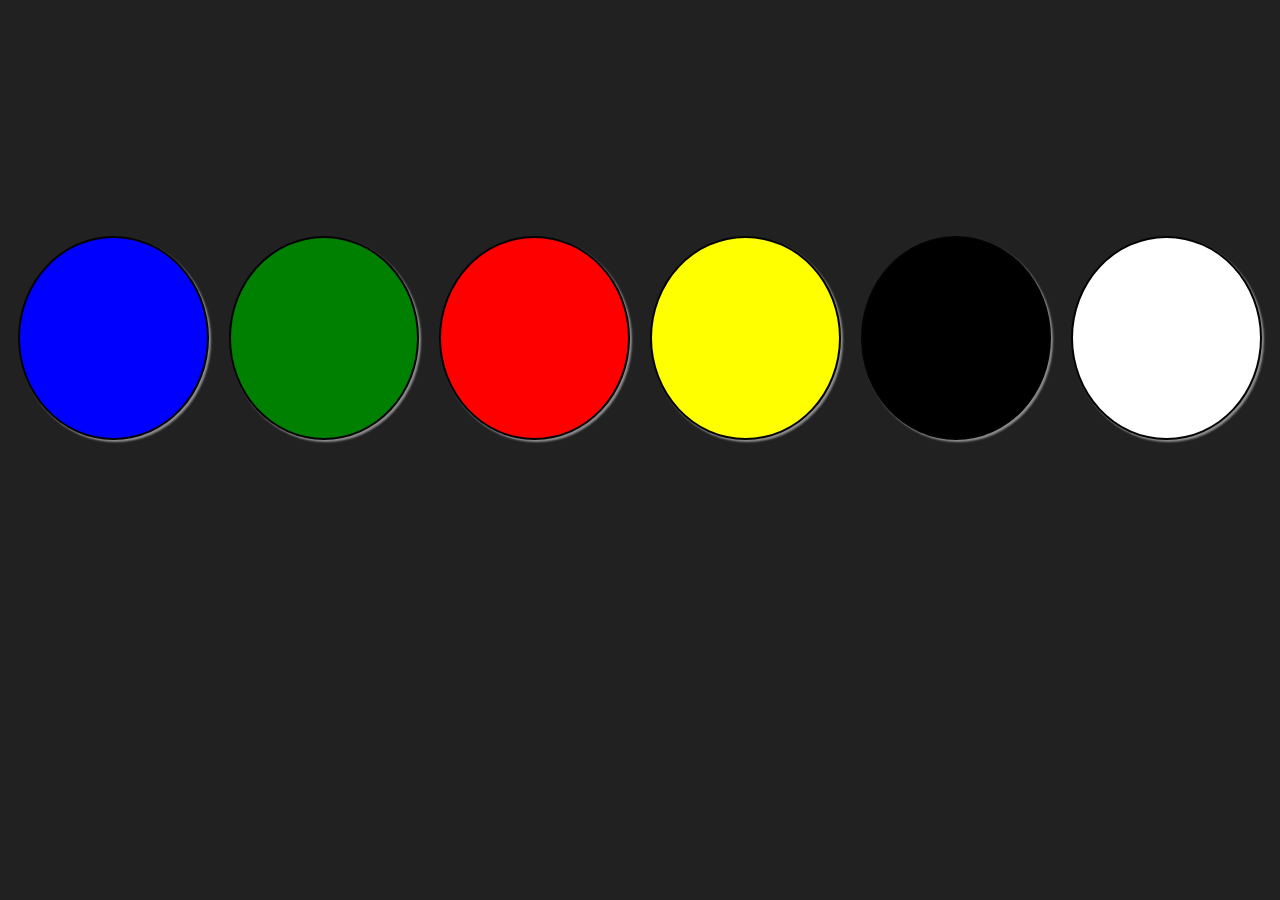
<file: index.html>
<!DOCTYPE html>
<html lang="en">
<head>
    <meta charset="UTF-8">
    <meta name="viewport" content="width=device-width, initial-scale=1.0">
    <title>dom manuplation</title>
</head>
<style>
    body{background:#212121;
    color:#fff;
    height:100%;
   
    }
    .main{
        height: 660px;
        display: flex;
        align-items: center;
        justify-content: center;
    }
    .box{
        margin: 10px;
         width:200px;
         height:200px;
         border-radius:50%;
         border: 2px solid rgb(3, 3, 3);
         box-shadow: 2px 2px 2px rgba(248, 247, 247, 0.5);
 
    }
    #blue{
        background-color:blue;
    }
    #green{
        background-color:green;
    }
    #red{
        background-color:red;
    }
    #yellow{
        background-color:yellow;
    }
    #black{
        background-color:black;
        
    }
    #white{
        background-color:white;
    }
</style>
<body>
   <div class="main">
    <div class="box" id="blue"></div>
    <div class="box" id="green"></div>
    <div class="box" id="red"></div>
    <div class="box" id="yellow"></div>
    <div class="box" id="black"></div>
    <div class="box" id="white"></div>
   </div> 
</body>
<script>
   const boxs = document.querySelectorAll(".box");
   boxs.forEach(function(box){
    console.log(box);
    box.addEventListener("click", function(event){
        if(event.target.id==="blue"){
            document.body.style.backgroundColor=event.target.id;
        }
        else if(event.target.id==="green"){
            document.body.style.backgroundColor=event.target.id;
        }
        else if(event.target.id==="red"){
            document.body.style.backgroundColor=event.target.id;
        }
        else if(event.target.id==="yellow"){
            document.body.style.backgroundColor=event.target.id;
        }
        else if(event.target.id==="black"){
            document.body.style.backgroundColor=event.target.id;
        }
        else if(event.target.id==="white"){
            document.body.style.backgroundColor=event.target.id;
        }
    })
   })
  
</script>
</html>
</file>
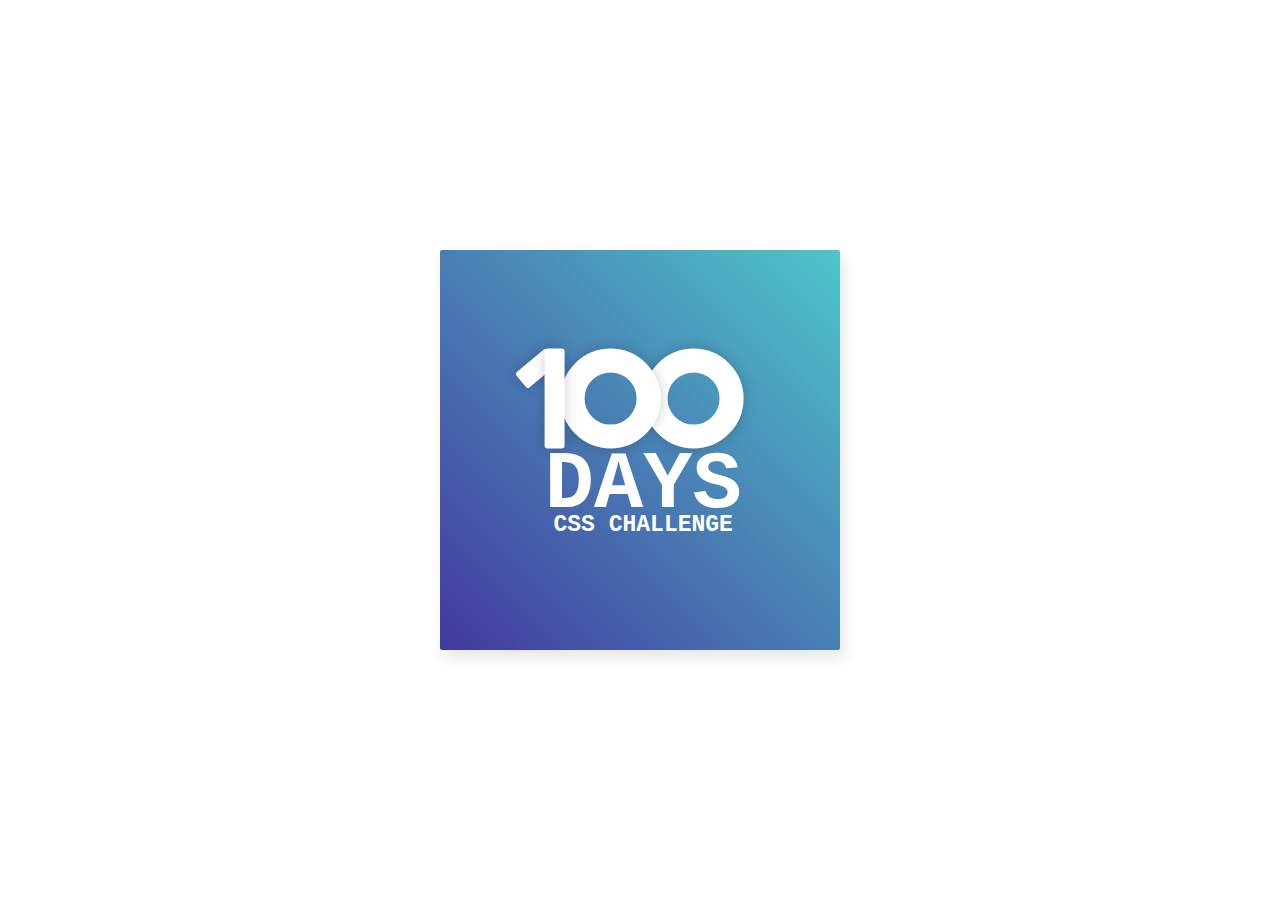
<file: day 1/index.html>
<!DOCTYPE html>
<html lang="en">
<head>
    <meta charset="UTF-8">
    <meta name="viewport" content="width=device-width, initial-scale=1.0">
    <title>day 1 task</title>
    <link rel="stylesheet" href="style.css">
</head>
<body>
    <div class="frame">
        <span class="center">
              <div class="number">
                  <div class="one-one"></div>
                  <div class="one-two"></div>
                  <div class="zero-one"></div>
                  <div class="zero-two"></div>
                  </div>
              <span class="big">Days</span>
              <span class="small">CSS Challenge</span>
        </div>
      </div>
</body>
</html>
</file>
<file: day 1/style.css>
@import url(https://fonts.googleapis.com/css?family=Open+Sans:700,300);


.frame {
  position: absolute;
  top: 50%;
  left: 50%;
  width: 400px;
  height: 400px;
  margin-top: -200px;
  margin-left: -200px;
  border-radius: 2px;
	box-shadow: 4px 8px 16px 0 rgba(0,0,0,0.1);
	overflow: hidden;
  background: #fff;
  color: white;
	 font-family: 'Courier New', 'Courier', sans-serif;
	-webkit-font-smoothing: antialiased;
	-moz-osx-font-smoothing: grayscale;
	 background: -webkit-linear-gradient(bottom left, #43389F 0%, #4ec6ca 100%);
	background: -moz-linear-gradient(bottom left, #43389F 0%, #4ec6ca 100%);
  background: -o-linear-gradient(bottom left, #43389F 0%, #4ec6ca 100%);
  background: linear-gradient(to top right, #43389F 0%, #4ec6ca 100%); 
	 filter: progid:DXImageTransform.Microsoft.gradient( startColorstr='#43389F', endColorstr='#4ec6ca',GradientType=1 );
}

.center {
  position: absolute;
  top: 50.8%;
  left: 50.8%;
  transform: translate(-50%,-50%);
	text-align:center;
}
.number{
	height:90px;
	
}
.one-one{
	z-index:0;
	position:absolute;
	left:-9%;
	height:40px;
	width:20px;
	 background-color:white;
	transform:rotate(50deg);
	border-radius:3px;
 box-shadow: 0 0 13px 0 rgba(0,0,0,0.2);
}
.one-two{
	position:absolute;
	z-index:20;
	height:100px;
	width:20px;
	background-color:white;
	border-radius:3px;
	box-shadow: 0 0 13px 0 rgba(0,0,0,0.2);
}
.zero-one, .zero-two{
	position:absolute;
	height:100px;
	width:100px;
	border:24px solid #fff;
	border-radius:50%;
	left:8%;
	box-sizing:border-box;
  box-shadow: 0 0 13px 0 rgba(0,0,0,0.2);
	z-index:1;

}
.zero-two{
	left:50%;
	z-index:0;

}

.big{
	font-size:82px;
	font-weight:700;
	text-transform:uppercase;	
}
.small{
	text-transform:uppercase;
	font-size:23px;
	font-weight:900;
	position:relative;
	top:-20px;
}
</file>
